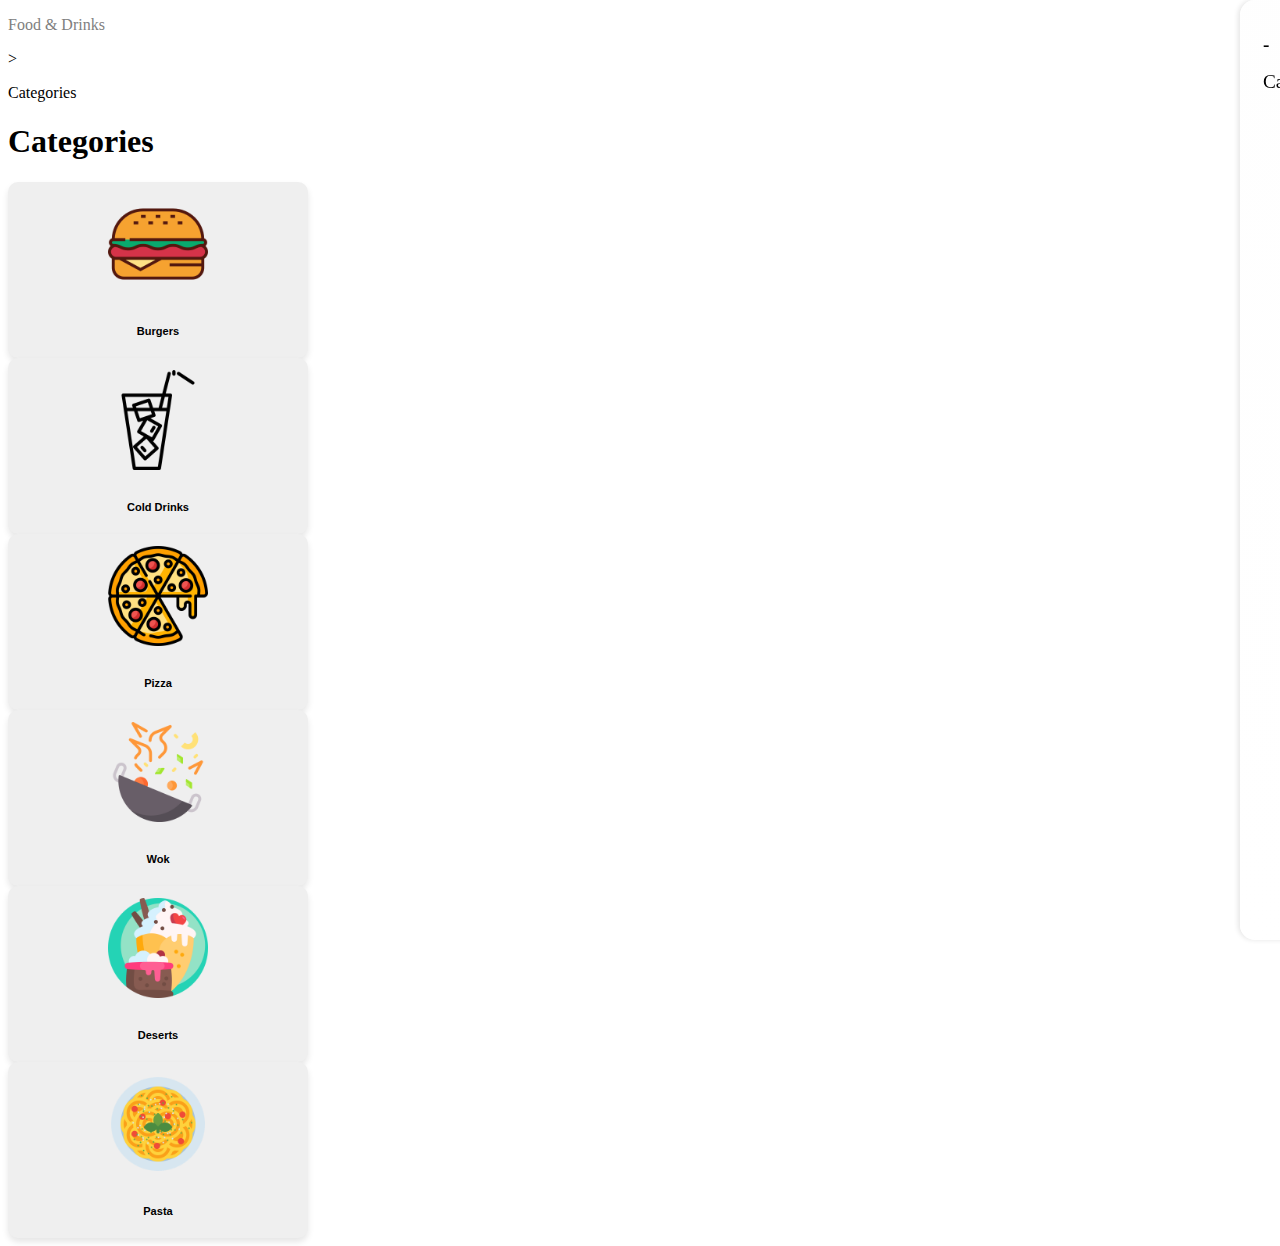
<file: categories.html>
<!DOCTYPE html>
<html lang="en">
    <head>
        <meta charset="UTF-8">
        <meta name="viewport" content="width=device-width, initial-scale=1.0">
        <title>Categories</title>
        <link href="https://cdn.jsdelivr.net/npm/bootstrap@5.0.2/dist/css/bootstrap.min.css" rel="stylesheet"
            integrity="sha384-EVSTQN3/azprG1Anm3QDgpJLIm9Nao0Yz1ztcQTwFspd3yD65VohhpuuCOmLASjC" crossorigin="anonymous">
        <link rel="stylesheet" href="https://cdnjs.cloudflare.com/ajax/libs/font-awesome/6.6.0/css/all.min.css"
            integrity="sha512-Kc323vGBEqzTmouAECnVceyQqyqdsSiqLQISBL29aUW4U/M7pSPA/gEUZQqv1cwx4OnYxTxve5UMg5GT6L4JJg=="
            crossorigin="anonymous" referrerpolicy="no-referrer" />
        <link rel="stylesheet" href="./assets/css/style.css">
    </head>
    <body>

        <section class="vh-100">
            <div class="container py-5 h-100">
                <div class="d-flex justify-content-start gap-2" id="brudcrump">
                    
                </div>
                <div class="d-flex justify-content-start mb-5" id="category-title">
                    
                </div>
                <div class="d-flex flex-wrap gap-3" id="categories">
                    
                </div>
                <div class="category-details d-flex align-items-start" id="categoryDetails">
                    <span class="close-btn" onclick="closeDetails()">&#10006;</span>
                    <div class="col-12 container cart">
                        <table class="table table-bordered mt-5">
                            <thead>
                                <tr>
                                    <th>-</th>
                                    <th>Item Name</th>
                                    <th>Item Price</th>
                                    <th>Item Qty</th>
                                    <th>Total</th>
                                </tr>
                            </thead>
                            <tbody>

                            </tbody>
                            <tfoot>
                                <td colspan="3">Cart Total</td>
                                <td colspan="2"><span id="total">2000</span> $</td>
                            </tfoot>
                        </table>
                    </div>
                </div>
            </div>
        </section>
        
        <script src="https://cdn.jsdelivr.net/npm/bootstrap@5.0.2/dist/js/bootstrap.bundle.min.js"
            integrity="sha384-MrcW6ZMFYlzcLA8Nl+NtUVF0sA7MsXsP1UyJoMp4YLEuNSfAP+JcXn/tWtIaxVXM" crossorigin="anonymous"></script>
        <script src="./assets/js/script.js"></script>
    </body>
</html>
</file>
<file: assets/css/style.css>
a {
    text-decoration: none;
}

.category-card, .product-card {
    border: 1px solid transparent;
    border-radius: 10px;
    box-shadow: 0 4px 6px rgba(0, 0, 0, 0.1);
    transition: background-color 0.3s;
    cursor: pointer;
    width: 300px;
}

.product-card {
    transition: transform 0.3s cubic-bezier(0.25, 0.46, 0.45, 0.94);
}

.category-card:hover {
    background-color: #FFCA40;
}

.product-card:hover {
    transform: scale(0.95);
}

.category-img {
    width: 100px;
    height: 100px;
    object-fit: cover;
    margin: 10px auto;
}

.product-status:hover {
    cursor: pointer;
}

.category-details {
    position: fixed;
    top: 0;
    right: -300px;
    width: 300px;
    height: 100%;
    background: linear-gradient(45deg, #ffffff, #fefefe);
    box-shadow: -2px 0 5px rgba(0, 0, 0, 0.1);
    transition: right 0.5s cubic-bezier(0.25, 0.46, 0.45, 0.94);
    border-top-left-radius: 15px;
    border-bottom-left-radius: 15px;
    z-index: 1000;
    padding: 20px;
    color: #000;
    font-size: 1.2em;
}

.close-btn {
    position: absolute;
    top: 10px;
    right: 10px;
    cursor: pointer;
    color: #fff;
    font-size: 1.5em;
}
</file>
